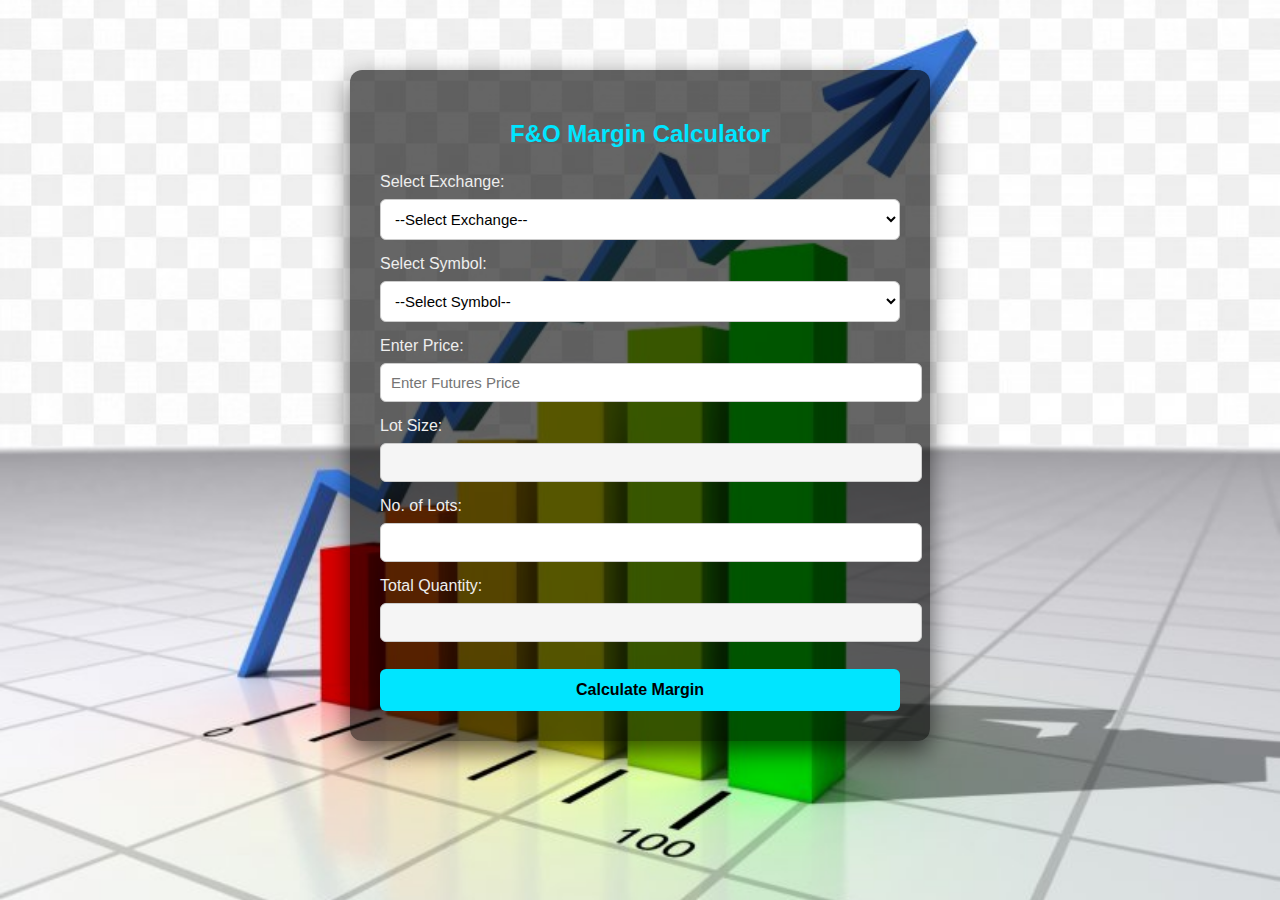
<file: Margin calculatorp.html>
<!DOCTYPE html>
<html lang="en">
<head>
  <meta charset="UTF-8">
  <title>F&O Margin Calculator</title>
  <style>
    body {
      margin: 0;
      font-family: 'Segoe UI', sans-serif;
      background: url('calci.jpg') no-repeat center center fixed;
      background-size: cover;
      color: #ffffff;
    }

    .container {
  background-color: rgba(0, 0, 0, 0.6); /* black with 40% opacity */
  max-width: 520px;
  margin: 70px auto;
  padding: 30px;
  border-radius: 12px;
  box-shadow: 0 10px 25px rgba(0, 0, 0, 0.6); /* keep some shadow for depth */
  color: #ffffff; /* keep white text */
}


    h2 {
      text-align: center;
      margin-bottom: 25px;
      color: #00e5ff;
    }

    label {
      font-weight: 500;
      color: #eeeeee;
    }

    select, input {
      width: 100%;
      padding: 10px;
      margin: 8px 0 15px;
      border-radius: 6px;
      border: 1px solid #ccc;
      font-size: 15px;
      background: #ffffff;
      color: #000000;
    }

    input:read-only {
      background: #f5f5f5;
      color: #444;
    }

    button {
      width: 100%;
      padding: 12px;
      background-color: #00e5ff;
      color: #000;
      font-weight: bold;
      font-size: 16px;
      border: none;
      border-radius: 6px;
      cursor: pointer;
      margin-top: 12px;
    }

    button:hover {
      background-color: #00bcd4;
    }

    .result {
      background-color: rgba(255, 255, 255, 0.1);
      padding: 15px;
      border-radius: 6px;
      margin-top: 20px;
      color: #c8e6c9;
    }
  </style>
</head>
<body>
  <div class="container">
    <h2>F&O Margin Calculator</h2>

    <label>Select Exchange:</label>
    <select id="exchange">
      <option value="">--Select Exchange--</option>
      <option value="NSE">NSE</option>
      <option value="BSE">BSE</option>
    </select>

    <label>Select Symbol:</label>
    <select id="symbol" onchange="setLotSize()">
      <option value="">--Select Symbol--</option>
      <option value="NIFTY">NIFTY</option>
      <option value="SENSEX">SENSEX</option>
      <option value="BANKNIFTY">BANK NIFTY</option>
    </select>

    <label>Enter Price:</label>
    <input type="number" id="price" placeholder="Enter Futures Price">

    <label>Lot Size:</label>
    <input type="number" id="lotSize" readonly>

    <label>No. of Lots:</label>
    <input type="number" id="numLots" oninput="updateQuantity()">

    <label>Total Quantity:</label>
    <input type="number" id="quantity" readonly>

    <button onclick="calculateMargin()">Calculate Margin</button>

    <div class="result" id="resultBox" style="display:none;">
      <p><strong>Contract Value:</strong> ₹<span id="contractVal"></span></p>
      <p><strong>SPAN Margin (12%):</strong> ₹<span id="spanMargin"></span></p>
      <p><strong>Exposure Margin (3%):</strong> ₹<span id="exposureMargin"></span></p>
      <p><strong>Total Margin:</strong> ₹<span id="totalMargin"></span></p>
    </div>
  </div>

  <script>
    function setLotSize() {
      const symbol = document.getElementById('symbol').value;
      let lotSize = 0;
      if (symbol === "NIFTY") lotSize = 70;
      else if (symbol === "SENSEX") lotSize = 15;
      else if (symbol === "BANKNIFTY") lotSize = 15;
      document.getElementById('lotSize').value = lotSize;
      updateQuantity();
    }

    function updateQuantity() {
      const lotSize = parseInt(document.getElementById('lotSize').value);
      const numLots = parseInt(document.getElementById('numLots').value);
      if (!isNaN(lotSize) && !isNaN(numLots)) {
        document.getElementById('quantity').value = lotSize * numLots;
      } else {
        document.getElementById('quantity').value = "";
      }
    }

    function calculateMargin() {
      const price = parseFloat(document.getElementById('price').value);
      const quantity = parseInt(document.getElementById('quantity').value);
      if (isNaN(price) || isNaN(quantity)) {
        alert("Please enter valid price and quantity.");
        return;
      }

      const contractValue = price * quantity;
      const span = contractValue * 0.12;
      const exposure = contractValue * 0.03;
      const total = span + exposure;

      document.getElementById('contractVal').innerText = contractValue.toFixed(2);
      document.getElementById('spanMargin').innerText = span.toFixed(2);
      document.getElementById('exposureMargin').innerText = exposure.toFixed(2);
      document.getElementById('totalMargin').innerText = total.toFixed(2);
      document.getElementById('resultBox').style.display = "block";
    }
  </script>
</body>
</html>
</file>
